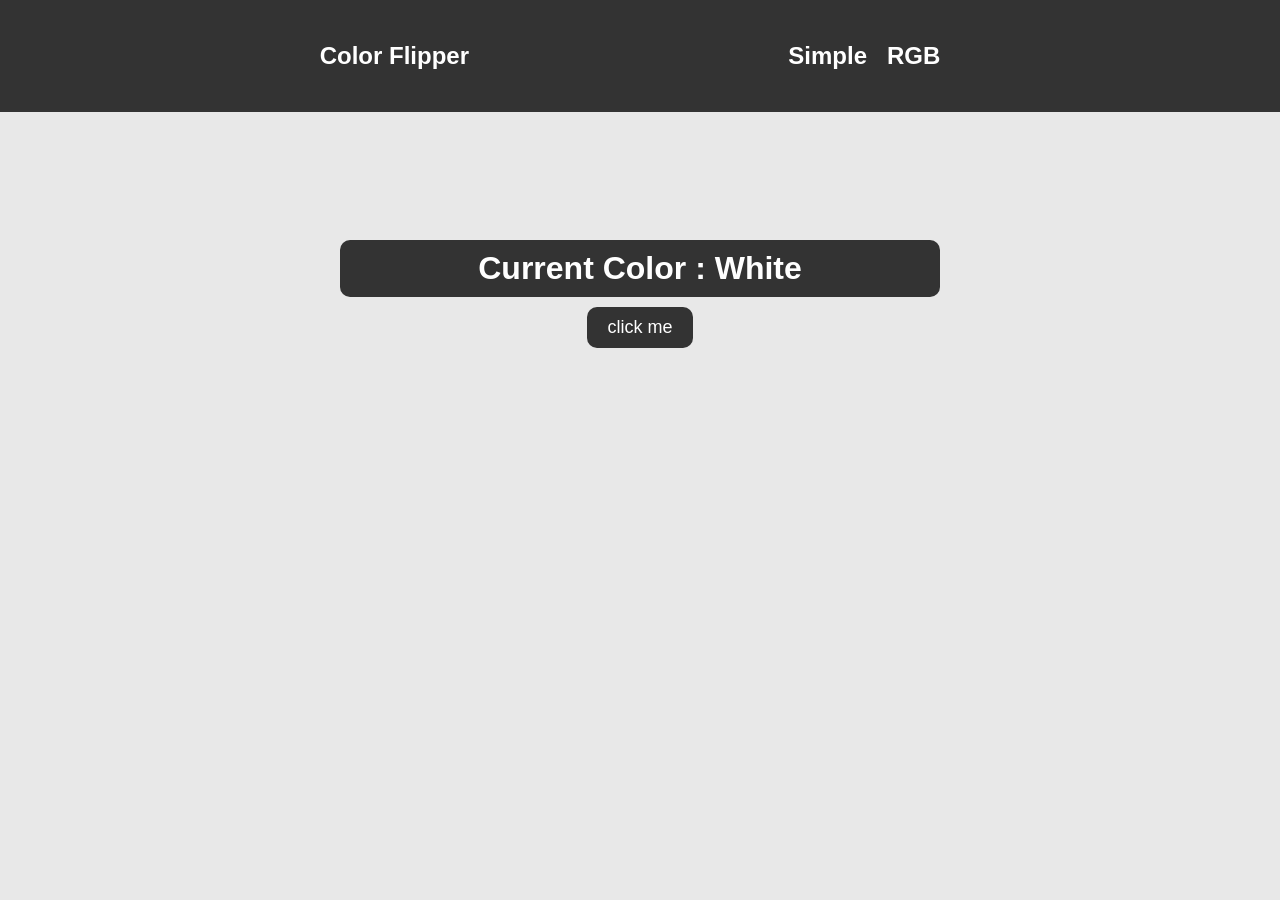
<file: ColorFlipper/cf.html>
<!DOCTYPE html>
<html lang="en">
<head>
    <meta charset="UTF-8">
    <meta name="viewport" content="width=device-width, initial-scale=1.0">
    <title>Document</title>
    <link rel="stylesheet" href="cf.css">
    <script src="cf.js"></script>
</head>
<body>
    <nav>
        <div class="nav-center">
            <h4 class="title">Color Flipper</h4>
            <ul class="nav-links">
                <li class="link">
                    <a href="cf.html">Simple</a>
                </li>
                <li class="link">
                    <a href="rgb.html">RGB</a>
                </li>
            </ul>
        </div>
    </nav>
    <main>
        <div class="container">
            <h1 class="current-color" id="current-color">Current Color : White</h1>
            <button class="button" id="button">click me</button>
        </div>
    </main>
</body>
</html>
</file>
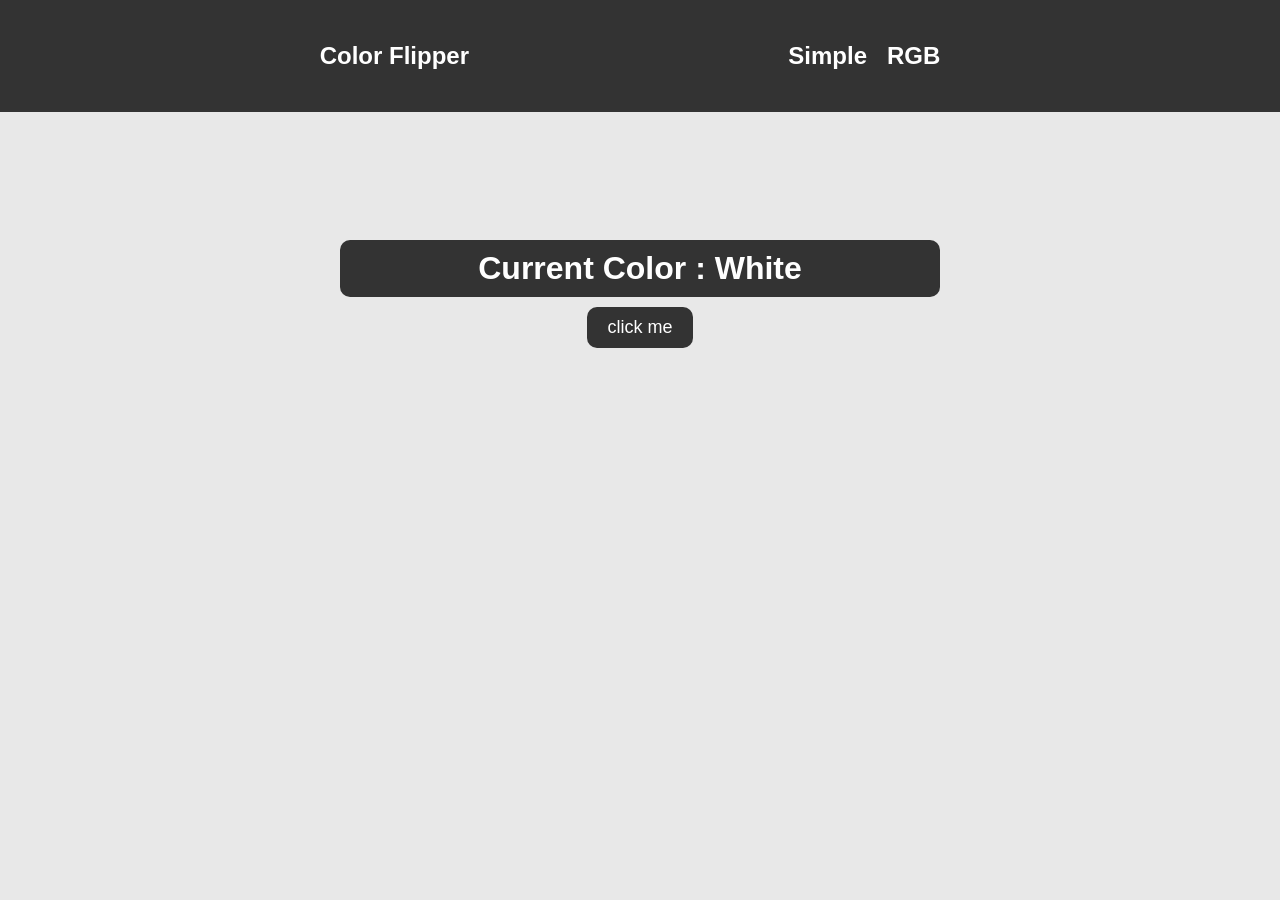
<file: ColorFlipper/rgb.html>
<!DOCTYPE html>
<html lang="en">
<head>
    <meta charset="UTF-8">
    <meta name="viewport" content="width=device-width, initial-scale=1.0">
    <title>Document</title>
    <link rel="stylesheet" href="cf.css">
    <script src="rgb-cf.js"></script>
</head>
<body>
    <nav>
        <div class="nav-center">
            <h4 class="title">Color Flipper</h4>
            <ul class="nav-links">
                <li class="link">
                    <a href="cf.html">Simple</a>
                </li>
                <li class="link">
                    <a href="rgb.html">RGB</a>
                </li>
            </ul>
        </div>
    </nav>
    <main>
        <div class="container">
            <h1 class="current-color" id="current-color">Current Color : White</h1>
            <button class="button" id="rgb-button">click me</button>
        </div>
    </main>
</body>
</html>
</file>
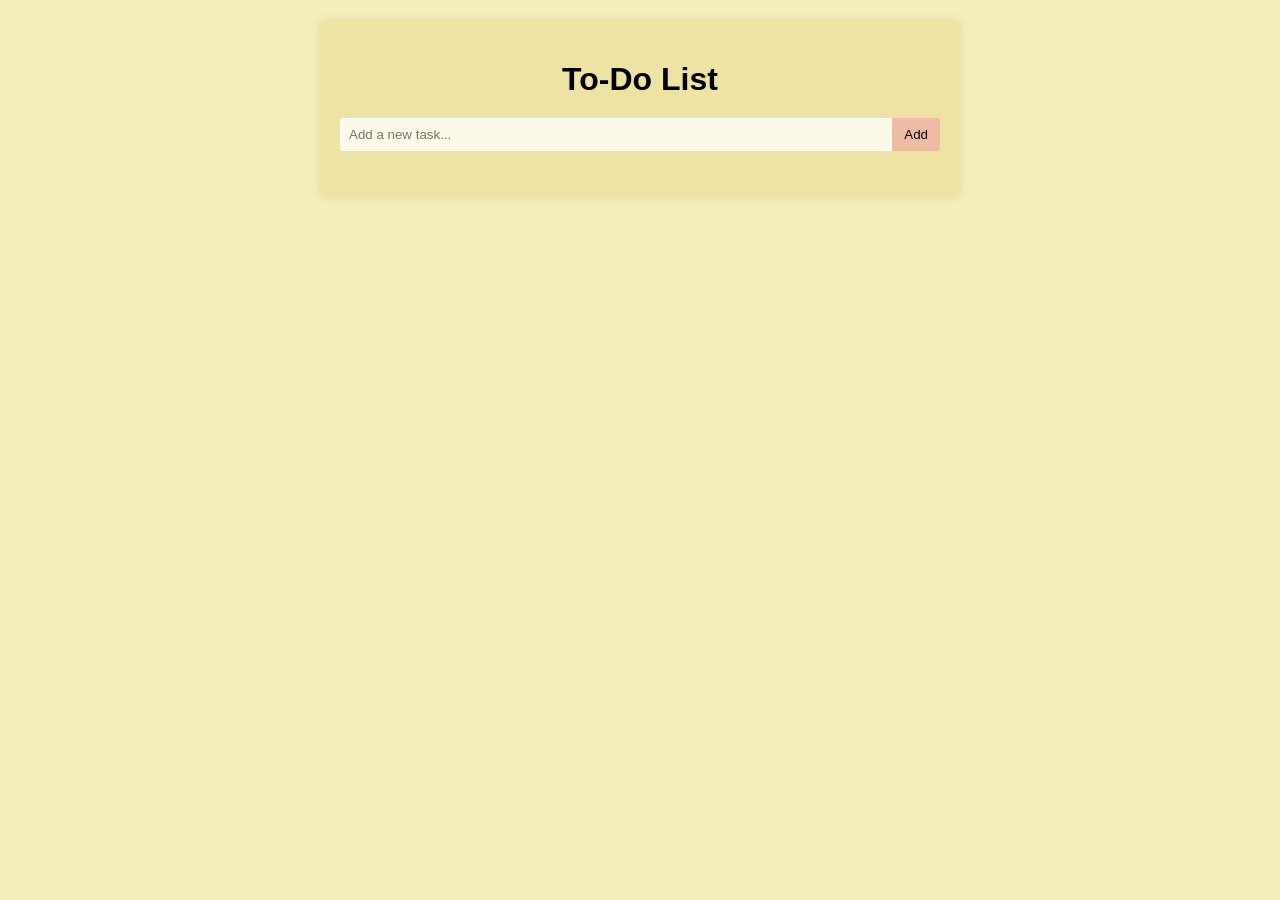
<file: To do/todo.html>
<!DOCTYPE html>
<html lang="en">
<head>
    <meta charset="UTF-8">
    <meta name="viewport" content="width=device-width, initial-scale=1.0">
    <title>To-Do List App</title>
    <link rel="stylesheet" href="todo.css">
    <script src="todo.js"></script>
</head>
<body>
    <div class="container">
        <h1>To-Do List</h1>
        <div class="input-container">
            <input type="text" id="taskInput" placeholder="Add a new task...">
            <button id="addTaskBtn">Add</button>
        </div>
        <ul id="taskList">
        </ul> 
    </div>
</body>
</html>
</file>
<file: ColorFlipper/cf.css>
body, h1, h2, ul {
    margin: 0;
    padding: 0;
}

body {
    background-color: #e8e8e8;
    font-family: Arial, sans-serif;
}

nav {
    background-color: #333;
    color: #fff;
    padding: 10px 0;
}

.nav-center {
    max-width: 960px;
    margin: 0 auto;
    display: flex;
    justify-content: space-around;
    align-items: center;
}

.title {
    font-size: 24px;
}

.nav-links {
    list-style: none;
    display: flex;
}

.link a {
    text-decoration: none;
    color: #fff;
    font-weight: bold;
    font-size: 24px;
    margin-right: 20px;
}

.main {
    padding: 20px;
}

.container {
    max-width: 600px;
    margin: 0 auto;
    text-align: center;
    padding-top: 10%;
}

.button {
    background-color: #333;
    color: #fff;
    border: #333;
    border-radius: 10px;
    padding: 10px 20px;
    font-size: 18px;
    cursor: pointer;
    margin-top: 10px;
}
.button:hover {
    background-color: #4c4c4c;
}
.current-color{
    background-color: #333;
    color: white;
    border-radius: 10px;
    padding: 10px;
}
</file>
<file: To do/todo.css>
body {
    font-family: Arial, sans-serif;
    margin: 0;
    padding: 0;
    background-color: #f6eeba;
}

.container {
    max-width: 600px;
    margin: 20px auto;
    padding: 20px;
    background-color: #eee3a5;
    box-shadow: 0 0 10px rgba(0, 0, 0, 0.1);
    border-radius: 5px;
}

h1 {
    text-align: center;
    margin-bottom: 20px;
}

.input-container {
    display: flex;
    padding-bottom: 10px;
}

#taskInput {
    flex-grow: 1;
    padding: 8px;
    border: 1px solid #ffffff;
    background-color: #fcf9e7;
    border-radius: 3px 0 0 3px;
}

#addTaskBtn {
    padding: 8px 12px;
    background-color: #edbca2;
    color: #000000;
    border: none;
    border-radius: 0 3px 3px 0;
    cursor: pointer;
}
#deleteBtn{
    padding: 10px 12px;
    background-color: #edbca200;
    color: #e8814a;
    border: none;
    border-radius: 0 3px 3px 0;
    cursor: pointer;
}
#deleteBtn:hover{
    text-decoration: underline;
}
</file>
